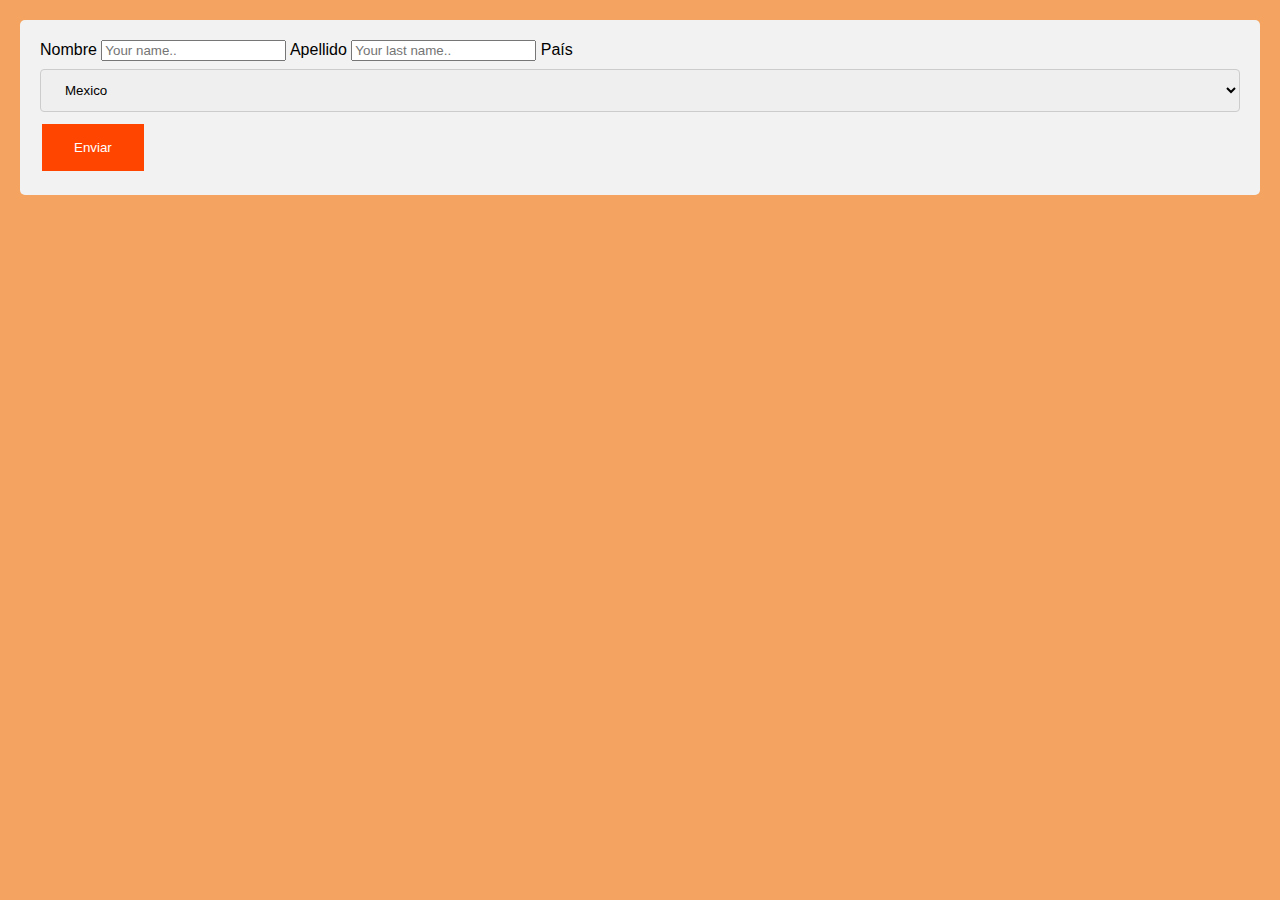
<file: salida.html>
<!DOCTYPE html>
<html>
<head>
    <link rel="STYLESHEET" type="text/css" href="css/estilos.css">
</head>
<body>
    <div>
        <form>
          <label for="fname">Nombre</label>
          <input type="text" id="fname" name="firstname" placeholder="Your name..">
      
          <label for="lname">Apellido</label>
          <input type="text" id="lname" name="lastname" placeholder="Your last name..">
      
          <label for="country">Pa&iacute;s</label>
          <select id="country" name="country">
            <option value="australia">Mexico</option>
            <option value="canada">Canada</option>
            <option value="usa">USA</option>
          </select>
        
          <input type="button" value="Enviar"> 
        </form>
      </div>
     
</body>
</html>
</file>
<file: css/estilos.css>
* {
  box-sizing: border-box;
}

body {
  font-family: Arial, Helvetica, sans-serif;
  padding: 12px;
  color: #000000;
  /*  background: #B8860B; */  /* #FFFACD */
  background: #F4A460;
}

/* Encabezado */
.header {
  padding: 10px;
  text-align: center;
  background-image:url(fondo.jpg);
  border: 2px solid black;
  font-size: 30px;
}

/* Cuadro dentro del encabezado */
div.transbox {
    margin: 30px;
    background-color: #ffffff;
    border: 2px solid black;
    opacity: 0.8;
  }

/* Caracteristicas del texto dentro del cuadro */
div.transbox p {
    font-weight: bold;
    color: #000000;
    font-size: 20px;
}

/* Estilo de Navigation bar */
a.active {
    background-color: orange;
  }
  
.topnav {
  overflow: hidden;
  background-color: #333;
}

/* Estilo de topnav links */
.topnav a {
  float: left;
  display: block;
  color: #f2f2f2;
  text-align: center;
  padding: 14px 16px;
  text-decoration: none;
}

/* Color de hover */
.topnav a:hover {
  background-color: #ddd;
  color: black;
}

/* Galeria de imagenes */
div.gallery {
    margin: 5px;
    border: 3px double black;
    float: left;
    width: 200px;
}
  
div.gallery:hover {
    border: 3px double maroon;
}
  
div.gallery img {
    width: 100%;
    height: auto;
}
  
div.desc {
    padding: 15px;
    text-align: center;
}


/* ------------------------------------------------------------------------------------------ */
/* Creacion de dos columnas */
/* Columna izquierda */
.leftcolumn {   
  float: left;
  width: 75%;
}

/* Columna derecha */
.rightcolumn {
    float: right;
    width: 25%;
    background-color:  #F4A460;
    padding-left: 20px;
}



.card {
  background-color: #FFFACD;
  padding: 20px;
  margin-top: 20px;
  text-align: center;
}


.row:after {
  content: "";
  display: table;
  clear: both;
}

/* Footer */
.footer {
  padding: 20px;
  text-align: center;
  background: #FFFACD;
  margin-top: 20px;
}


@media screen and (max-width: 800px) {
  .leftcolumn, .rightcolumn {   
    width: 100%;
    padding: 0;
  }
}


@media screen and (max-width: 400px) {
  .topnav a {
    float: none;
    width: 100%;
  }
}

div.sticky {
    position: -webkit-sticky;
    position: sticky;
    top: 0;
    padding: 5px;
    background-color: white;
    border: 2px solid white;
  }

p.a {
    text-align: justify;
}
p.b {
  text-align: center;
}

p {
    text-align: justify;
}

img.a{
    width: 100%;
    height:200px;
}

img.b{
    width: 100%;
    height:500px;
}

ul li {
    list-style-type: square;
    text-align: justify;
}

span {
    font-weight: bold;
}

.dropdown {
    position: relative;
    display: inline-block;
  }
  
  .dropdown-content {
    display: none;
    position: absolute;
    background-color: #f9f9f9;
    min-width: 160px;
    box-shadow: 0px 8px 16px 0px rgba(0,0,0,0.2);
    z-index: 1;
  }
  
  .dropdown:hover .dropdown-content {
    display: block;
  }
  
  .desc {
    padding: 15px;
    text-align: center;
  }

img:hover {
    opacity: 0.5;
}

#overflowTest {
    background: burlywood;
    color: white;
    padding: 15px;
    width: 100%;
    height: 500px;
    overflow: scroll;
    border: 1px solid black;
  }

#customers {
  font-family: "Trebuchet MS", Arial, Helvetica, sans-serif;
  border-collapse: collapse;
  width: 100%;
}

#customers td, #customers th {
  border: 3px solid #ddd;
  padding: 15px;
  text-align: center;
}

#customers tr:nth-child(even){background-color: #f2f2f2;}

#customers tr:hover {background-color: #ddd;}

#customers th {
  padding-top: 12px;
  padding-bottom: 12px;
  text-align: center;
  background-color: red;
  color: white;
}


h1.a{
    text-align: center;
    
}

input[type=text]:focus, select {
    width: 100%;
    padding: 12px 20px;
    margin: 8px 0;
    display: inline-block;
    border: 1px solid #ccc;
    border-radius: 4px;
    box-sizing: border-box;
  }
  
  input[type=submit] {
    width: 100%;
    background-color: orangered;
    color: white;
    padding: 14px 20px;
    margin: 8px 0;
    border: none;
    border-radius: 4px;
    cursor: pointer;
  }
  
  input[type=button], input[type=submit], input[type=reset] {
    background-color: orangered;
    border: none;
    color: white;
    padding: 16px 32px;
    text-decoration: none;
    margin: 4px 2px;
    cursor: pointer;
  }
  
  div {
    border-radius: 5px;
    background-color: #f2f2f2;
    padding: 20px;
    
  }
</file>
